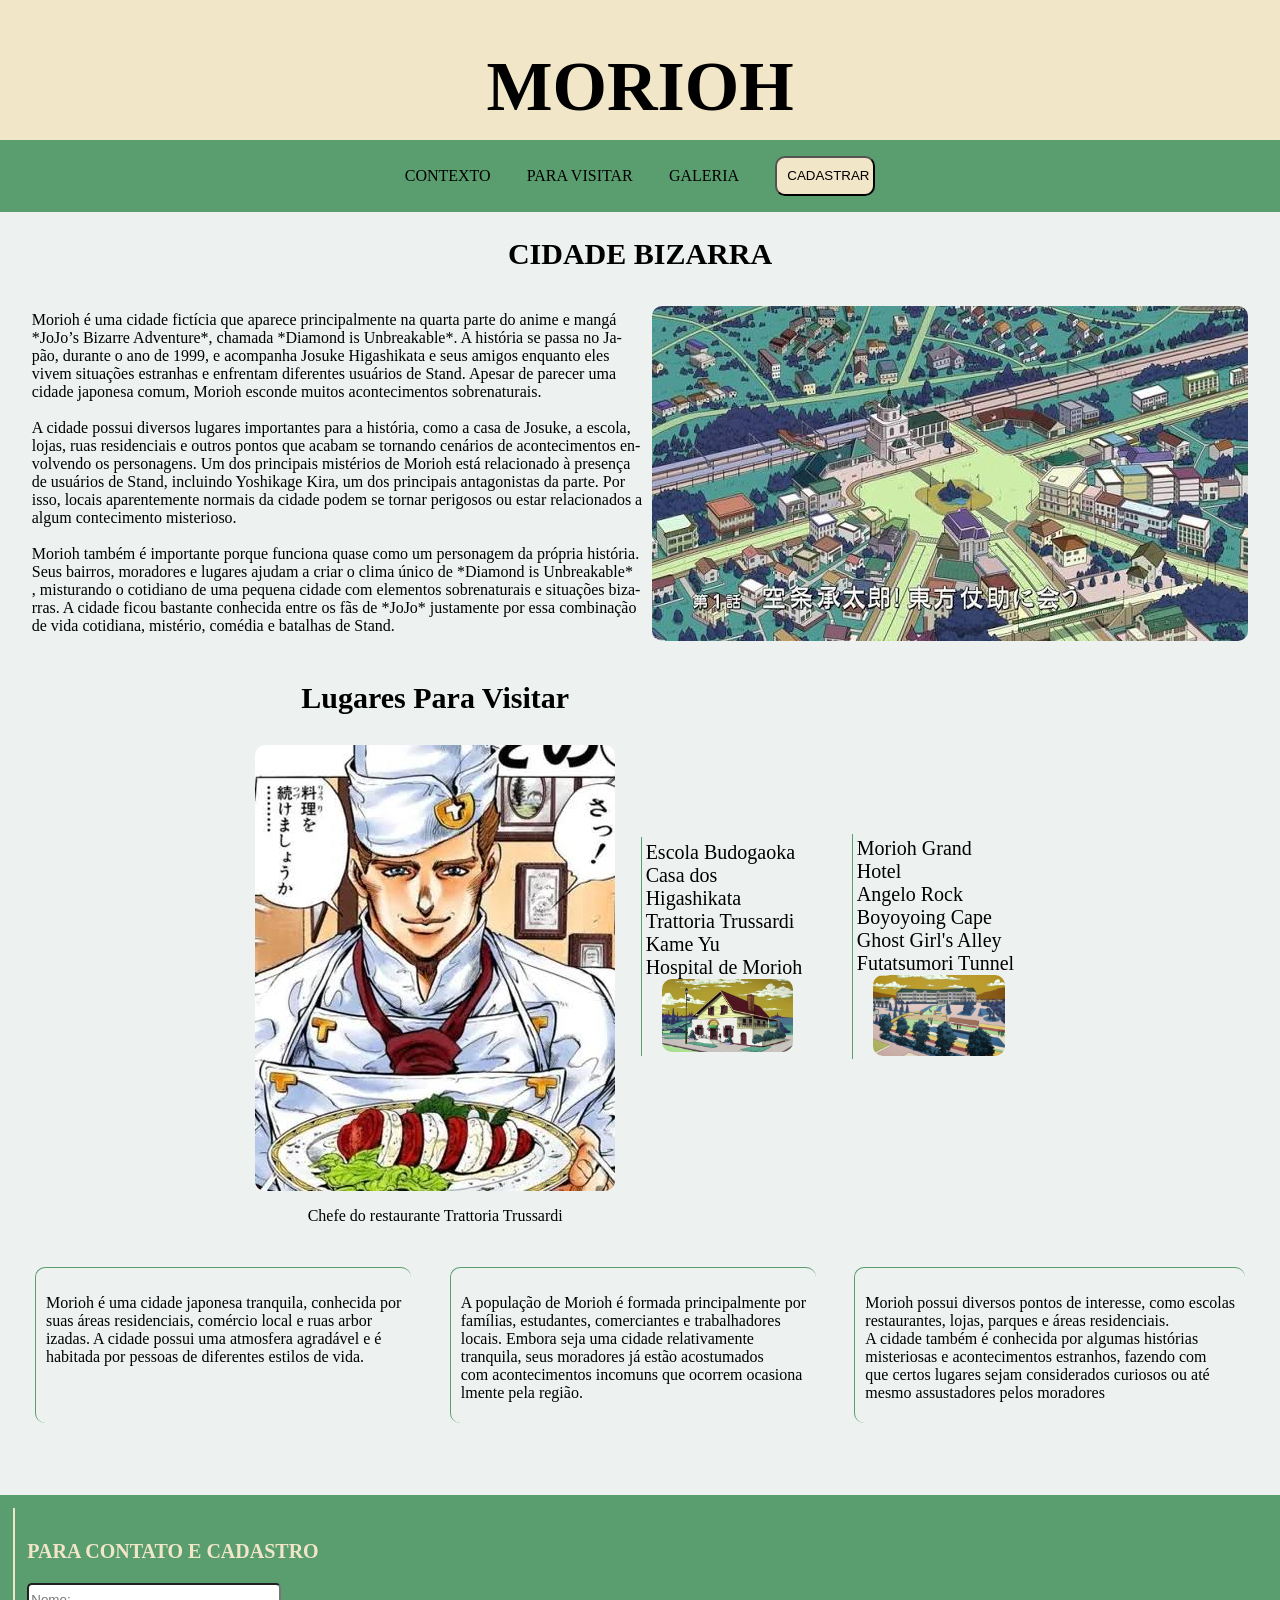
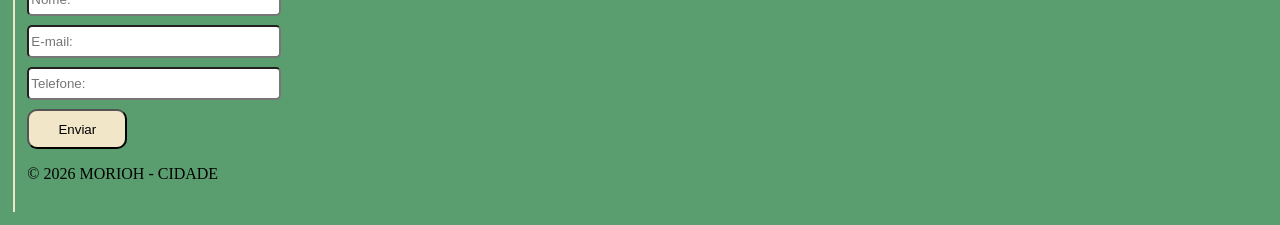
<file: index.html>
<!DOCTYPE html>
<html lang="pt-br">
<head>
    <meta charset="UTF-8">
    <meta name="viewport" content="width=device-width, initial-scale=1.0">
    <link rel="stylesheet" href="CSS/estilos.css">
    <link rel="icon" type="image/png" href="imagens/estrela.jpe">
    <title>Cidade de Morioh </title>
</head>
<body>
    <header>
        <h1>MORIOH</h1>
        <nav>
            <ul>
                <li><a href="#CONTEXTO">CONTEXTO</a></li>
                <li><a href="#LUGARES">PARA VISITAR</a></li>
                <li><a href="galeria.html">GALERIA</a></li>
                <button>
                    <a href="#CADASTRO">CADASTRAR</a>
                </button>
                </ul>
            </nav>
    </header>
    <main>

        <h2>CIDADE BIZARRA</h2>
        <div class="painel">
            <div id="CONTEXTO">
                <p> Morioh é uma cidade fictícia que aparece principalmente na quarta 
                    parte do anime e mangá<br> *JoJo’s Bizarre Adventure*, chamada *Diamond is
                    Unbreakable*. A história se passa no Ja-<br>pão, durante o ano de 1999, e 
                    acompanha Josuke Higashikata e seus amigos enquanto eles<br> vivem situações
                    estranhas e enfrentam diferentes usuários de Stand. Apesar de parecer uma<br>
                cidade japonesa comum, Morioh esconde muitos acontecimentos sobrenaturais.<br>
                    <br>
                A cidade possui diversos lugares importantes para a história, como a casa de
                Josuke, a escola,<br> lojas, ruas residenciais e outros pontos que acabam se tornando
                cenários de acontecimentos en-<br>volvendo os personagens. Um dos principais mistérios
                de Morioh está relacionado à presença<br> de usuários de Stand, incluindo Yoshikage
                Kira, um dos principais antagonistas da parte. Por <br>isso, locais aparentemente
                normais da cidade podem se tornar perigosos ou estar relacionados a<br> algum 
                contecimento misterioso.<br>
                    <br>
                Morioh também é importante porque funciona quase como um personagem da própria história.<br>
                Seus bairros, moradores e lugares ajudam a criar o clima único de *Diamond is Unbreakable*<br>
                , misturando o cotidiano de uma pequena cidade com elementos sobrenaturais e situações biza-<br>
                rras. A cidade ficou bastante conhecida entre os fãs de *JoJo* justamente por essa combinação <br>de
                vida cotidiana, mistério, comédia e batalhas de Stand.</p>
            </div>
            <img src="imagens/morioh.jpeg" alt="imagem da cidade de morioh vista por cima" title="cidade de morioh">
        </div>
        <div class="painel_2">
            <div id="LUGARES">
                <div>
                    <h3>Lugares Para Visitar</h3>
                    <img src="imagens/tonio-jojo.jpeg" alt="foto do chefe do restaurante Trussardi" title="Tonio jojo">
                    <p>Chefe do restaurante Trattoria Trussardi</p>
                </div>
            </div>
            <div class="tabelas">
                <ol>
                    <li>Escola Budogaoka</li>
                    <li>Casa dos Higashikata</li>
                    <li>Trattoria Trussardi</li>
                    <li>Kame Yu</li>
                    <li>Hospital de Morioh</li>
                    <li><img src="imagens/restaurante.jpeg"></li>
                </ol>
                <ol>
                    <li>Morioh Grand Hotel</li>
                    <li>Angelo Rock</li>
                    <li>Boyoyoing Cape</li>
                    <li>Ghost Girl's Alley</li>
                    <li>Futatsumori Tunnel</li>
                    <li><img src="imagens/escola.png" ></li>
                </ol>
            </div>
        </div>
    
        <article class="secoes">
            <section>
                <p>
                    Morioh é uma cidade japonesa tranquila, conhecida por<br>
                    suas áreas residenciais, comércio local e ruas arbor<br>
                    izadas. A cidade possui uma atmosfera agradável e é<br>
                    habitada por pessoas de diferentes estilos de vida.
                </p>
            </section>
    
            <section>
                <p>
                    A população de Morioh é formada principalmente por<br>
                    famílias, estudantes, comerciantes e trabalhadores<br>
                    locais. Embora seja uma cidade relativamente<br>
                    tranquila, seus moradores já estão acostumados<br>
                    com acontecimentos incomuns que ocorrem ocasiona<br>
                    lmente pela região.
                </p>
            </section>
    
            <section>
                <p>
                    Morioh possui diversos pontos de interesse, como escolas<br>
                    restaurantes, lojas, parques e áreas residenciais.<br>
                    A cidade também é conhecida por algumas histórias<br>
                    misteriosas e acontecimentos estranhos, fazendo com<br>
                    que certos lugares sejam considerados curiosos ou até<br>
                    mesmo assustadores pelos moradores
                </p>
            </section>
        </article>
    </main>
    <footer id="CADASTRO">
        <div>
            <h3>PARA CONTATO E CADASTRO</h3>
                <form>
                    <div>
                        <label for="nome"></label>
                        <input type="text" id="nome" name="nome" placeholder="Nome:">
                    </div>
                    <div>
                        <label for="email"></label>
                        <input type="email" id="email" name="email" placeholder="E-mail:">
                    </div>
                    <div>
                        <label for="telefone"></label>
                        <input type="tel" id="telefone" name="telefone" placeholder="Telefone:">
                    </div>
                    <div>
                        <button type="submit">Enviar</button>
                </form>
            <p>&copy; 2026 MORIOH - CIDADE</p>
        </div>
    </footer>



    
</body>
</html>
</file>
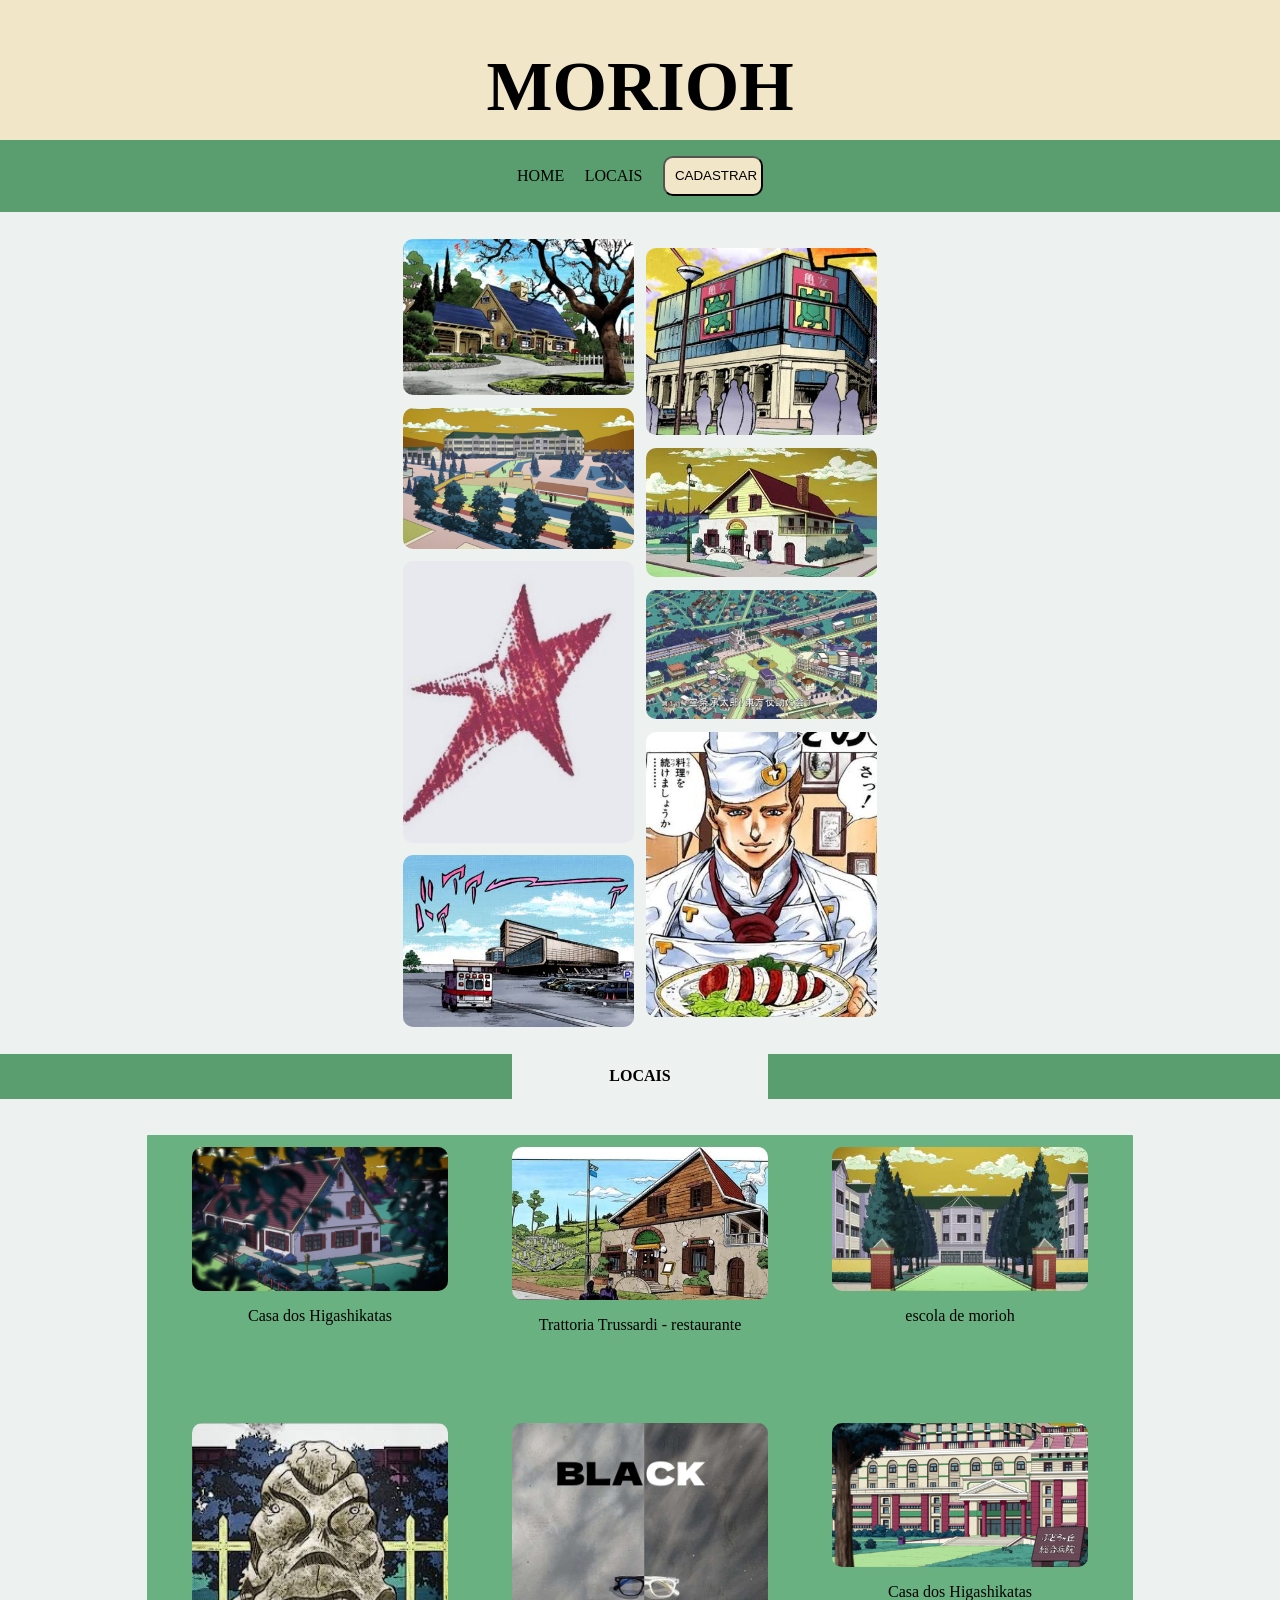
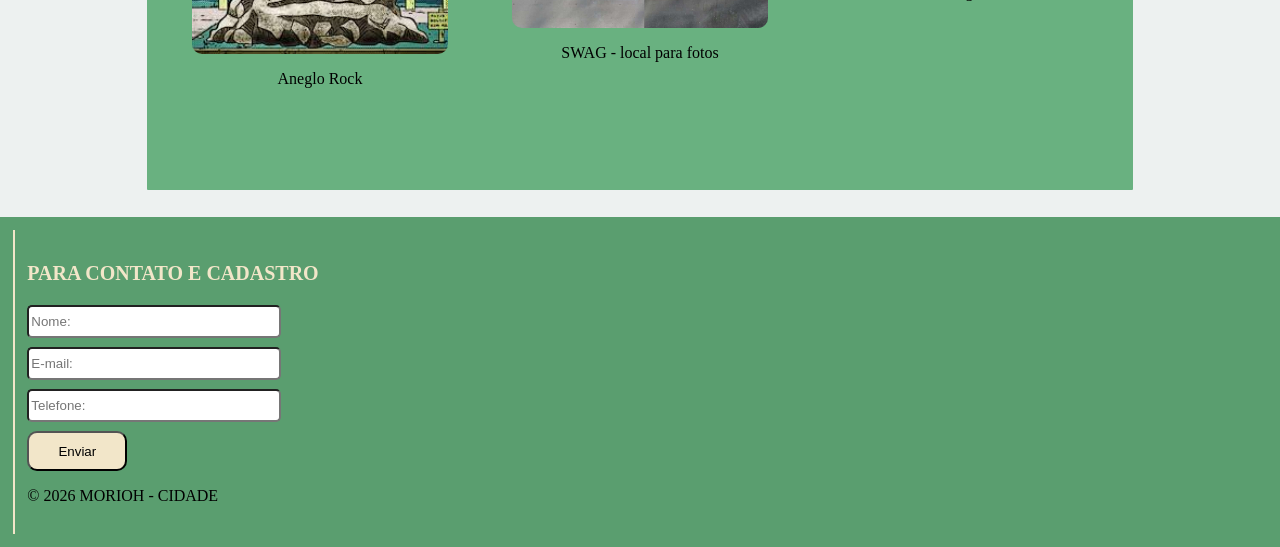
<file: galeria.html>
<!DOCTYPE html>
<html lang="pt-br">
<head>
    <meta charset="UTF-8">
    <meta name="viewport" content="width=device-width, initial-scale=1.0">
    <link rel="stylesheet" href="CSS/estilos.css">
    <link rel="icon" type="image/png" href="imagens/estrela.jpe">
    <title>Cidade de Morioh </title>
</head>
<body>
    <header>
        <h1>MORIOH</h1>
        <nav>
            <ul>
                <li><a href="index.html">HOME</a></li>
                <li><a href="#painel_locais">LOCAIS</a></li>
                <button>
                    <a href="#CADASTRO">CADASTRAR</a>
                </button>
                </ul>
            </nav>
    </header>
    <main>
        <div class="front">
            <div class="front1">
                <img src="imagens/casa.jpeg" alt="casa Higashikata" title="foto da casa dos Higashikata">
                <img src="imagens/escola.png" alt="escola de morioh" title="foto da escola de morioh">
                <img src="imagens/ESTRE..jpeg" alt="estrela joestar" title="foto da estrela joestar">
                <img src="imagens/hospital.jpeg" alt="hospital de morioh title="foto do hospital de morioh">
            </div>
            <div class="front2">
                <img src="imagens/loja.jpeg" alt="loja de morioh" title="foto da loja de morioh">
                <img src="imagens/restaurante.jpeg" alt="restaurante de morih" title="foto do restaurante de morioh">
                <img src="imagens/morioh.jpeg" alt="foto de cima de morioh" title="foto de cima de morioh">
                <img src="imagens/tonio-jojo.jpeg" alt="tonio chefe de restaurante" title="foto do tonio">
            </div>
        </div>
        <div class="locais_titulo">
            <div>
                <h2>LOCAIS</h2>
            </div>
        </div>
        <div class="locais" id="painel_locais">
            <article>
                <section>
                        <img src="imagens/casa-galeria.webp" alt="foto da casa dos Higashikata" title="foto dos Higashikata">
                        <p>Casa dos Higashikatas</p>
                </section>
                <section>
                        <img src="imagens/restaurante-galeria.jpe" alt="foto do restaurante" title="foto do restaurante">
                        <p>Trattoria Trussardi - restaurante</p>
                </section>
                <section>
                        <img src="imagens/escola-galeria.jpe" alt="foto da escola morioh" title="foto da escola de morioh">
                        <p>escola de morioh</p>
                </section>
                 <section>
                        <img src="imagens/angelorock-galeria.jpe" alt="foto da pedra angelo" title="foto da pedra angelo">
                        <p>Aneglo Rock</p>
                </section>
                <section>
                        <img src="imagens/BLACK.jpg" alt="foto do oculos " title="foto do oculos";>
                        <p>SWAG - local para fotos </p>
                </section>
                <section>
                        <img src="imagens/hospital-galeria.png" alt="foto do hospital de morioh" title="foto do hospital de morioh">
                        <p>Casa dos Higashikatas</p>
                </section>
            </article>
        </div>
    </main>
    
    <footer id="CADASTRO" class="footer">
        <div>
            <h3>PARA CONTATO E CADASTRO</h3>
                <form>
                    <div>
                        <label for="nome"></label>
                        <input type="text" id="nome" name="nome" placeholder="Nome:">
                    </div>
                    <div>
                        <label for="email"></label>
                        <input type="email" id="email" name="email" placeholder="E-mail:">
                    </div>
                    <div>
                        <label for="telefone"></label>
                        <input type="tel" id="telefone" name="telefone" placeholder="Telefone:">
                    </div>
                    <div>
                        <button type="submit">Enviar</button>
                </form>
            <p>&copy; 2026 MORIOH - CIDADE</p>
        </div>
    </footer>
</body>
</file>
<file: CSS/estilos.css>
body {
    margin: auto;
    background-color:rgb(237, 241, 240);
}
html {
    scroll-behavior: smooth;
}

header {
    display: flex;
    flex-direction: column;
    background-color: #F2E6C9;
    align-items: center;
}
nav {
    display: flex;
    flex-direction: row;
    background-color: #5A9E6F;
    width: 100%;
    align-items: center;
    justify-content: center;
}
header ul{
    display: flex;
    flex-direction: row;
    gap: 10%;
    padding: 0;
    justify-content: center;
    align-items: center;
    
}
li {
    display: flex;
    justify-content: center;
    text-decoration: none;
}
a {
    text-decoration: none;
    color: black;
    white-space: nowrap;
}
button a:hover {
    color: black;
}
a:hover{
    color: aliceblue;
}
h1 {
    font-family: Georgia, 'Times New Roman', Times, serif;
    font-size: 70px;
    margin-bottom: 1%;
}

h2 {
    display: flex;
    justify-content: center;
    align-items: center;
    font-size: 30px;
}
h3{
    font-size: 30px;
}
button {
    border-radius: 10px;
    background-color: #F2E6C9;
    width: 100px;
    height: 40px;
    padding: 10px;
}

button:hover {
    background-color: aliceblue;
}

.painel {
    display: flex;
    justify-content: center;
    align-items: center;
    flex-direction: row;
    margin-top: 0%;
    gap: 10px;
}

p {
    font-family: Georgia, 'Times New Roman', Times, serif;
}

img {
    border-radius: 10px;
}

#LUGARES {
    display: flex;
    justify-content: center;
    align-items: center;
    gap: 5%;

}

#LUGARES div {
    display: flex;
    justify-content: center;
    align-items: center;
    flex-direction: column;
}
ol li {
    font-size: 20px;
    font-family:Georgia, 'Times New Roman', Times, serif;
    
}
main > article {
    display: flex;
    justify-content: center;
    align-items: flex-start;
    flex-direction: row;
    gap: 3%;
    margin-bottom: 8vh;
}
.secoes section {
    margin-top: 2%;
    display: flex;
    align-items: flex-start;
    border-top: 1px #5A9E6F solid;
    border-left: 1px #5A9E6F solid;
    border-radius: 10px;
    padding: 10px;
    height: 15vh;
}
.tabelas {
    display: flex;
    flex-direction: row;
    align-items: center;
    justify-content: center;
    width: 30%;
    gap: 10%;
}
ol {
    border-left: 1px #5A9E6F solid;
    display: flex;
    flex-direction: column;
    align-items: flex-start;
    padding: 1%;
}
ol img {
    width: 80%;
}
footer {
    background-color: #5A9E6F;
    padding: 1%;
    display: flex;
    flex-direction: column;
    justify-content: flex-start;
}
footer h3 {
    color: #F2E6C9;
    font-size: 20px;
}
form {
    display: flex;
    flex-direction: column;
    gap: 1vh;
}
input {
    width: 20%;
    border-radius: 5px;
    height: 3vh;
}
footer > div {
    border-left: 2px #F2E6C9 solid;
    padding: 1%;

}
.painel_2 {
    display: flex;
    flex-direction: row;
    justify-content: center;
    gap: 2%;
}

.front {
    display: flex;
    flex-direction: row;
    align-items: center;
    justify-content: center;
    margin-top: 3vh;
    gap: 1%;
    margin-bottom: 3vh;
}
.front img {
    width: 40%;
    transition: transform 0.3s ease;
}
.front img:hover {
    transform: scale(1.10);
}



.front1 {
    display: flex;
    flex-direction: column;
    gap: 1vw;
    width: 45%;
    align-items: end;
}
.front2 {
    display: flex;
    flex-direction: column;
    justify-content: space-around;
    gap: 1vw;
    width: 45%;
    align-items: start;
}

.locais_titulo {
    background-color: #5A9E6F;
    display: flex;
    justify-content: center;
    align-items: center;
    height: auto;
}
.locais_titulo h2{
    background-color: rgb(237, 241, 240);
    font-size: 100%;
}
.locais_titulo div {
    background-color:  rgb(237, 241, 240) ;
    width: 20%;
}
.footer {
    margin-top: 3vh;
}
.locais > article {
    background-color: #69b180;
    display: flex;
    margin-top: 4vh;
    width: 75vw;
    height: 70vh;
    border-radius: 1px;
    padding: 1%;
    flex-flow: row wrap;
    justify-content: space-around;
    


}
.locais section {
    display: flex;
    flex-direction: column;
    align-items: center;
    width: 20vw;
}
.locais img {
    width: 100%;
    transition: transform 0.3s ease;
}
.locais {
    display: flex;
    justify-content: center;
}

section > img:hover {
    transform: scale(1.15);
}
</file>
